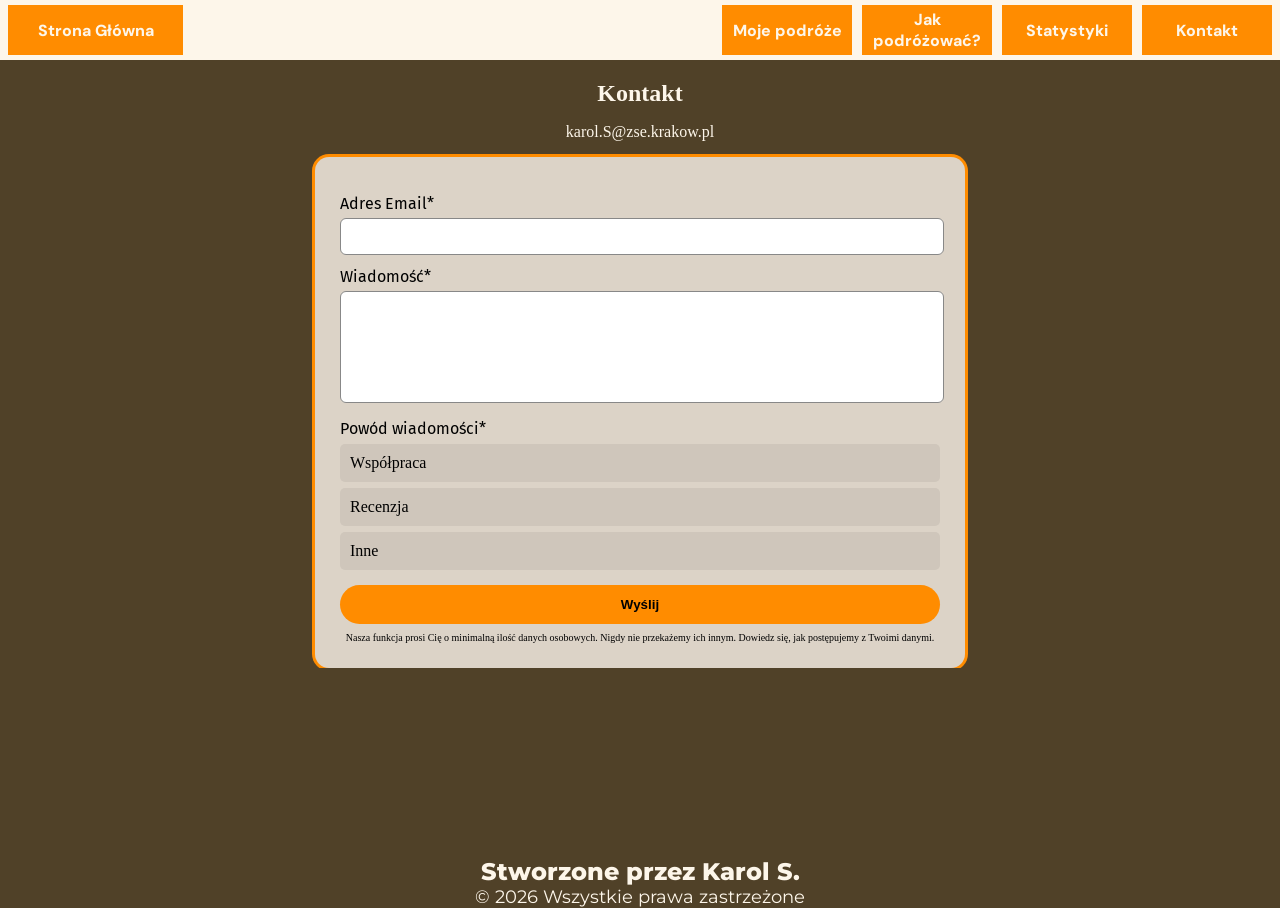
<file: Kontakt.html>
<!DOCTYPE html>
<html lang="pl">

<head>
    <meta charset="UTF-8">
    <meta name="viewport" content="width=device-width, initial-scale=1.0">
    <meta name="author" content="Karol S.">
    <meta name="description" content="strona p podrozach - html">
    <meta name="keywords" content="Podróże, wycieczka, strona, niesamowite, Karol S.">
    <link rel="icon" type="image/png" href="photos/icona.png">
    <title>Moja pasja - Podróże</title>
    <link rel="stylesheet" href="style.css">
</head>

<body id="kontakt">
    <header>
        <a href="index.html" class="guzik logo">Strona Główna</a>

        <nav>
            <a href="ZimowePodroze.html" class="guzik">Moje podróże</a>
            <a href="index.html#JakPodrozowac" class="guzik">Jak podróżować?</a>
            <a href="index.html#Statystyki" class="guzik">Statystyki</a>
            <a href="Kontakt.html" class="guzik">Kontakt</a>
        </nav>
    </header>

    <main>
        <h2>Kontakt</h2>
        <p>karol.S@zse.krakow.pl</p>

        <div class="container">

            <label>Adres Email*</label>
            <input type="email">

            <label>Wiadomość*</label>
            <textarea></textarea>

            <label>Powód wiadomości*</label>

            <div class="option">Współpraca</div>
            <div class="option">Recenzja</div>
            <div class="option">Inne</div>

            <button id="Wyslij">Wyślij</button>

            <div class="small">
                Nasza funkcja prosi Cię o minimalną ilość danych osobowych. Nigdy nie przekażemy ich innym.
                Dowiedz się, jak postępujemy z Twoimi danymi.
            </div>

        </div>
    </main>

    <footer>
        <div id="dol">
            <h2>Stworzone przez Karol S.</h2>
            <span>© 2026 Wszystkie prawa zastrzeżone</span>
        </div>

    </footer>

</body>

</html>
</file>
<file: style.css>
@font-face {
    font-family: DMSans;
    src: url(fonts/DMSans.ttf);
}

@font-face {
    font-family: FireSans;
    src: url(fonts/FiraSans-Regular.ttf);
}

@font-face {
    font-family: FireSansBold;
    src: url(fonts/FiraSans-Bold.ttf);
}

@font-face {
    font-family: Montserrat;
    src: url(fonts/Montserrat.ttf);
}

body {
    margin: 0;
    scroll-behavior: smooth;
}

.guzik {
    display: inline-flex;
    align-items: center;
    justify-content: center;
    text-align: center;
    width: 130px;
    height: 50px;
    background: #ff8c00;
    color: #fdf6ea;
    font-family: DMSans;
    font-weight: 800;
    text-decoration: none;
}

.guzik:hover {
    background: #ff9d1f;
}

.logo {
    width: 175px;
}

.duzy {
    width: 400px;
    height: 60px;
    font-size: 20px;
    border-radius: 25px;
}

header {
    height: 60px;
    display: flex;
    justify-content: space-between;
    align-items: center;
    position: sticky;
    background: #fdf6ea;
    padding: 0 8px;
}

nav {
    display: flex;
    gap: 10px;
}

#front {
    position: relative;
    height: 100vh;
    overflow: hidden;
}

#front video {
    position: absolute;
    top: 0;
    left: 0;
    width: 100%;
    height: 100%;
    object-fit: cover;
    z-index: -1;
}

#Pierwszy_napis {
    position: absolute;
    top: 50%;
    left: 50%;
    transform: translate(-50%, -50%);
    color: white;
    text-align: center;
}

#Pierwszy_napis h1 {
    font-family: FireSans;
    font-size: 72px;
}

#Pierwszy_napis span {
    font-family: Montserrat;
    font-weight: 800;
    font-size: 28px;
}

.SekcjeDalsze {
    min-height: 100vh;
    padding: 50px;
}

#JakPodrozowac {
    background: #fdf6ea;
}
.ikona {
    width: 50px;
}

#JakPodrozowac h1 {
    font-family: FireSansBold;
    font-size: 48px;
}

#JakPodrozowac p {
    font-family: Montserrat;
    font-size: 16px;
}

#JakPodrozowac video {
    position: absolute;
    left: 50%;
    transform: translate(-50%);
    width: 90%;
    height: 70%;
}

#MojePodroze {
    text-align: center;
    background: #504128;
}

#MojeZimowePodroze {
    text-align: left;
    background: #fdf6ea;
    padding-top: 0;
}

#MojeZimowePodroze img {
    width: 90%;
    height: 100%;
}

#MojePodroze h1 {
    font-family: FireSansBold;
    color: #fdf6ea;
    font-size: 48px;
}

#Zdjecia {
    display: grid;
    grid-template-columns: repeat(3, 1fr);
    grid-template-rows: 65vh;
    gap: 10px;
}

#Zdjecia img {
    width: 100%; 
    height: 50%;
}

#Zdjecia div {
    font-family: FireSans;
    background: linear-gradient(to bottom,
            #fdf6ea 50%,
            #504128 100%);
}

#Zdjecia h2 {
    font-family: FireSansBold;
    font-size: 21px;
}

#Zdjecia span {
    font-size: 21px;
}

#KontenerGuzik button {
    font-size: 20px;
    width: 400px;
    height: 60px;
    border-radius: 25px;
}

#KontenerGuzik {
    display: flex;
    height: 100px;
    align-items: end;
    justify-content: center;
}

#Statystyki {
    background: #fdf6ea;
    min-height: 70vh;
    padding: 50px;
}

#Statystyki img {
    width: 30%; 
    height: 30%;
}

#wyspa {
    width: 15% !important;
    height: 15% !important;
}

#Statystyki h1 {
    text-align: center;
    font-family: FireSansBold;
    font-size: 48px;
}

#Statystyki td > div {
    display: flex;
    align-items: center;
    justify-content: center;
    gap: 5px;
}

#Statystyki h3 {
    font-family: FireSansBold;
    font-size: 21px;
    margin-bottom: 5px;
}

#Statystyki p, #Statystyki span {
    font-family: Montserrat;
    font-size: 15px;
    margin-top: 0;
}

#MojeZimowePodroze > div {
    display: grid;
    grid-template-columns: repeat(3, 1fr);
    grid-template-rows: repeat(2, 45vh);
    gap: 10px;
}

#MojeZimowePodroze > div > div {
    display: flex;
    flex-direction: column;
}

#MojeZimowePodroze h2 {
    font-family: FireSansBold;
    font-size: 22px;
    margin-top: 10px;
    margin-bottom: 5px;
}

#MojeZimowePodroze span {
    font-family: Montserrat;
    font-size: 16px;
}

#MojeZimowePodroze img {
    object-fit: cover;
}

#MojeZimowePodroze h1 {
    font-family: FireSans;
    color: black;
    font-size: 48px;
    margin-top: 0;
    text-align: center;
}

#kontakt {
    background: #504128;
    text-align: center;
    display:flex;
    flex-direction:column;
    min-height:100vh;
}

#kontakt main {
    flex:1;
}

#kontakt h2, #kontakt p {
    color: #fdf6ea;
}

#kontakt h2 {
    margin-bottom: 0;
}

#kontakt .container {
    width: 600px;
    max-width: 90%;
    margin: auto;
    background: #dcd3c7;
    border-radius: 14px;
    padding: 25px;
    box-shadow: 0 0 0 3px #ff8c00;
    text-align: left;
}

#kontakt label {
    display: block;
    margin-top: 12px;
    font-family: FireSans;
}

#kontakt input, #kontakt textarea {
    width: 97%;
    padding: 10px;
    border-radius: 6px;
    border: 1px solid #888;
    margin-top: 5px;
}

#kontakt textarea {
    height: 90px;
    resize: none;
}

#kontakt .option {
    background: #cfc6bb;
    padding: 10px;
    margin-top: 6px;
    border-radius: 5px;
    cursor: pointer;
}

#kontakt .option:hover {
    background: #c2b9ae;
}

#kontakt #Wyslij {
    width: 100%;
    margin-top: 15px;
    padding: 12px;
    border: none;
    border-radius: 25px;
    background: #ff8c00;
    font-weight: bold;
    cursor: pointer;
}

#kontakt .small {
    text-align: center;
    font-size: 10px;
    margin-top: 8px;
}

footer {
    background: #504128;
    height: 240px;
    display: flex;
    flex-direction: column;
    align-items: center;
    padding-left: 8px;
    padding-right: 8px;
    text-align: center;
    color: #fdf6ea;
}

footer #centrum {
    margin-top: auto;
    margin-bottom: auto;
}

footer #dol {
    margin-top: auto;
}

footer h2 {
    font-family: Montserrat;
    font-weight: 800;
    font-size: 24px;
}

footer span {
    font-family: Montserrat;
    font-size: 18px;
}
</file>
